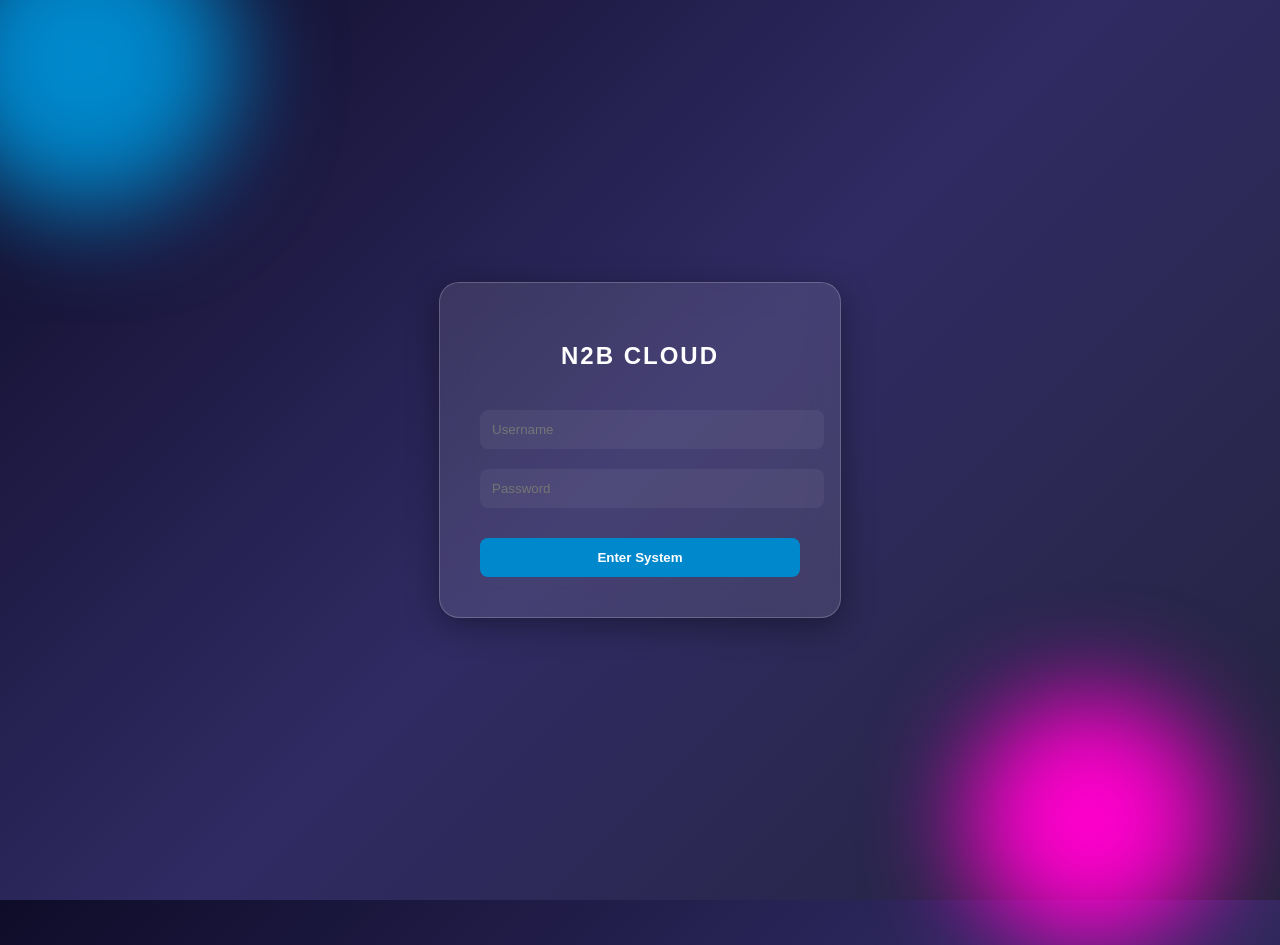
<file: public/login.html>
<!DOCTYPE html>
<html lang="en">
<head>
    <meta charset="UTF-8">
    <meta name="viewport" content="width=device-width, initial-scale=1.0">
    <title>Login | N2B Cloud</title>
    <link rel="stylesheet" href="https://cdnjs.cloudflare.com/ajax/libs/animate.css/4.1.1/animate.min.css"/>
    <style>
        :root {
            --primary: #0088cc;
            --glass: rgba(255, 255, 255, 0.1);
        }
        body {
            margin: 0;
            height: 100vh;
            display: flex;
            justify-content: center;
            align-items: center;
            background: linear-gradient(135deg, #0f0c29, #302b63, #24243e);
            font-family: 'Segoe UI', sans-serif;
            overflow: hidden;
        }
        /* Floating background shapes */
        .shape {
            position: absolute;
            filter: blur(50px);
            z-index: 0;
            border-radius: 50%;
        }
        .s1 { width: 300px; height: 300px; background: var(--primary); top: -10%; left: -5%; }
        .s2 { width: 250px; height: 250px; background: #ff00cc; bottom: -5%; right: 5%; }

        .login-card {
            background: var(--glass);
            backdrop-filter: blur(15px);
            border: 1px solid rgba(255,255,255,0.2);
            padding: 40px;
            border-radius: 20px;
            width: 320px;
            text-align: center;
            z-index: 10;
            box-shadow: 0 8px 32px 0 rgba(0, 0, 0, 0.37);
        }
        h2 { color: white; margin-bottom: 30px; letter-spacing: 2px; }
        input {
            width: 100%;
            padding: 12px;
            margin: 10px 0;
            border-radius: 8px;
            border: none;
            background: rgba(255,255,255,0.05);
            color: white;
            outline: none;
            transition: 0.3s;
        }
        input:focus { background: rgba(255,255,255,0.15); box-shadow: 0 0 10px var(--primary); }
        button {
            width: 100%;
            padding: 12px;
            margin-top: 20px;
            border: none;
            border-radius: 8px;
            background: var(--primary);
            color: white;
            font-weight: bold;
            cursor: pointer;
            transition: 0.3s ease;
        }
        button:hover { transform: translateY(-3px); box-shadow: 0 5px 15px rgba(0,136,204,0.4); }
        .error { color: #ff4d4d; font-size: 13px; margin-top: 10px; display: none; }
    </style>
</head>
<body>

    <div class="shape s1 animate__animated animate__pulse animate__infinite"></div>
    <div class="shape s2 animate__animated animate__pulse animate__infinite"></div>

    <div class="login-card animate__animated animate__fadeInDown">
        <h2>N2B CLOUD</h2>
        <input type="text" id="username" placeholder="Username">
        <input type="password" id="password" placeholder="Password">
        <button onclick="login()">Enter System</button>
        <p id="errorMsg" class="error">Invalid login details!</p>
    </div>

    <script>
        async function login() {
            const user = document.getElementById('username').value;
            const pass = document.getElementById('password').value;
            const error = document.getElementById('errorMsg');

            const response = await fetch('/api/login', {
                method: 'POST',
                headers: {'Content-Type': 'application/json'},
                body: JSON.stringify({ username: user, password: pass })
            });

            const data = await response.json();
            if(data.success) {
                // Store user plan and name in session
                sessionStorage.setItem('userData', JSON.stringify(data));
                window.location.href = 'index.html';
            } else {
                error.style.display = 'block';
                error.classList.add('animate__animated', 'animate__headShake');
                setTimeout(() => error.classList.remove('animate__headShake'), 500);
            }
        }
      async function uploadVideo() {
    const file = document.getElementById('videoInput').files[0];
    const bar = document.getElementById('barFill');
    const progContainer = document.getElementById('progContainer');
    const progText = document.getElementById('progText');

    if (!file) return;

    progContainer.style.display = 'block';
    
    // Using XMLHttpRequest instead of Fetch to track progress percentage
    const xhr = new XMLHttpRequest();
    const formData = new FormData();
    formData.append('video', file);
    formData.append('username', JSON.parse(sessionStorage.getItem('userData')).username);

    xhr.upload.addEventListener('progress', (e) => {
        if (e.lengthComputable) {
            const percent = Math.round((e.loaded / e.total) * 100);
            bar.style.width = percent + '%';
            progText.textContent = `Uploading: ${percent}%`;
        }
    });

    xhr.onreadystatechange = () => {
        if (xhr.readyState === 4 && xhr.status === 200) {
            const res = JSON.parse(xhr.responseText);
            if(res.success) {
                alert("Upload Complete!");
                location.reload(); // Refresh to see history
            } else {
                alert("Error: " + res.error);
            }
        }
    };

    xhr.open('POST', '/api/upload', true);
    xhr.send(formData);
}
    </script>
</body>
</html>
</file>
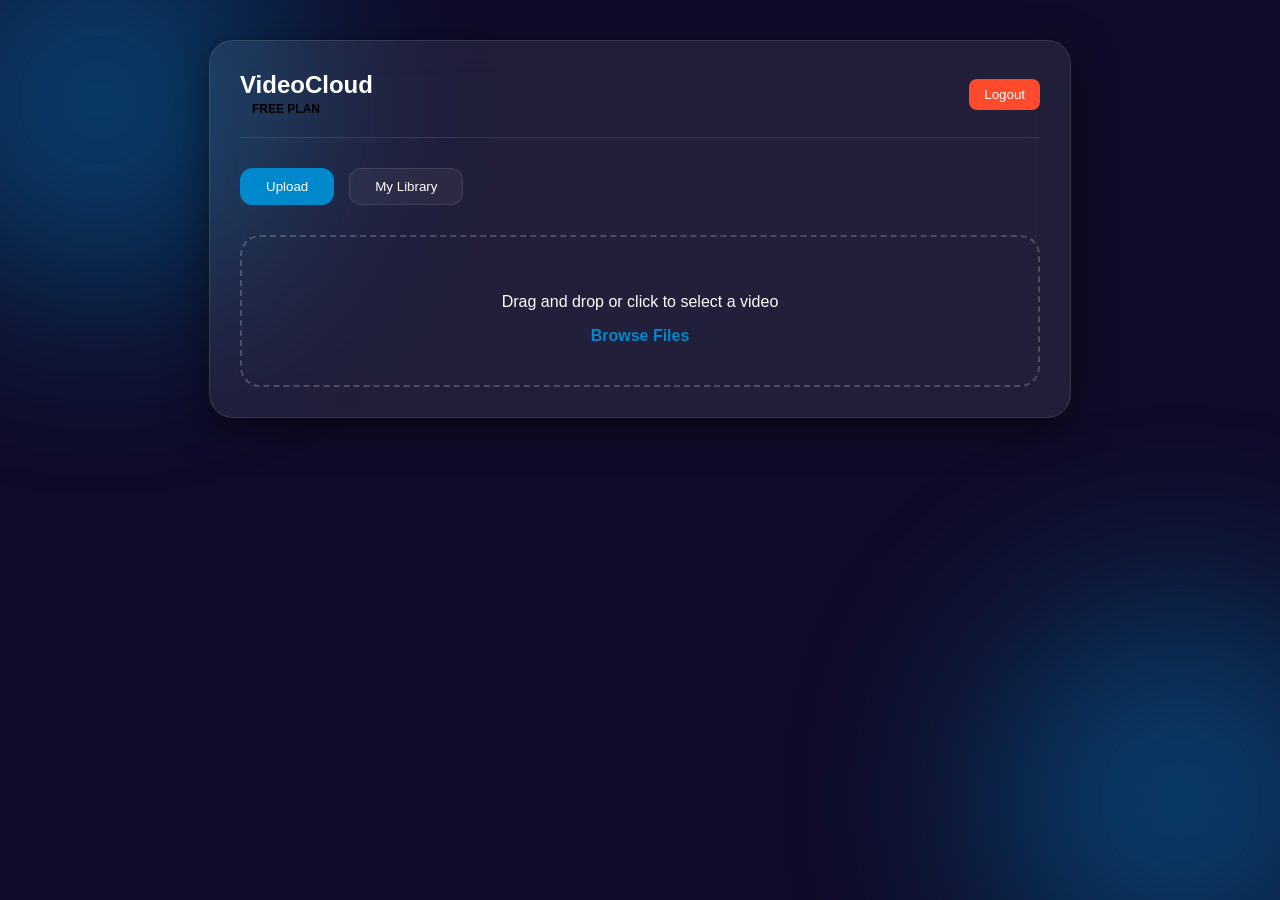
<file: public/player.html>
<!DOCTYPE html>
<html lang="en">
<head>
    <meta charset="UTF-8">
    <meta name="viewport" content="width=device-width, initial-scale=1.0">
    <title>Playing Video - VideoCloud</title>
    <link rel="stylesheet" href="https://cdnjs.cloudflare.com/ajax/libs/animate.css/4.1.1/animate.min.css"/>
    <style>
        body {
            margin: 0;
            background: #0f0c29;
            color: white;
            font-family: 'Segoe UI', sans-serif;
            display: flex;
            justify-content: center;
            align-items: center;
            min-height: 100vh;
        }

        .player-container {
            width: 90%;
            max-width: 1000px;
            background: rgba(255, 255, 255, 0.05);
            padding: 20px;
            border-radius: 20px;
            backdrop-filter: blur(10px);
            border: 1px solid rgba(255,255,255,0.1);
        }

        video {
            width: 100%;
            border-radius: 12px;
            box-shadow: 0 10px 30px rgba(0,0,0,0.5);
            background: black;
        }

        .controls-row {
            display: flex;
            justify-content: space-between;
            align-items: center;
            margin-top: 20px;
        }

        .btn {
            padding: 12px 25px;
            border-radius: 8px;
            border: none;
            cursor: pointer;
            font-weight: bold;
            transition: 0.3s;
            text-decoration: none;
            display: inline-block;
        }

        .btn-back { background: rgba(255,255,255,0.1); color: white; }
        .btn-download { background: #0088cc; color: white; }
        .btn:hover { opacity: 0.8; transform: translateY(-2px); }

        h2 { margin: 10px 0; font-size: 1.2rem; opacity: 0.9; }
    </style>
</head>
<body>

    <div class="player-container animate__animated animate__fadeIn">
        <video id="videoPlayer" controls autoplay>
            <source id="videoSource" type="video/mp4">
            Your browser does not support the video tag.
        </video>

        <h2 id="videoTitle">Loading video...</h2>

        <div class="controls-row">
            <a href="index.html" class="btn btn-back">← Back to Library</a>
            <a id="downloadBtn" href="#" download class="btn btn-download">Download Video</a>
        </div>
    </div>

    <script>
        // Get the file_id from the URL ?id=...
        const urlParams = new URLSearchParams(window.location.search);
        const fileId = urlParams.get('id');
        const fileName = urlParams.get('name') || "Video File";

        if (fileId) {
            const streamUrl = `/stream/${fileId}`;
            
            // Set Player Source
            document.getElementById('videoSource').src = streamUrl;
            document.getElementById('videoPlayer').load();
            
            // Set Title and Download Link
            document.getElementById('videoTitle').textContent = decodeURIComponent(fileName);
            const dlBtn = document.getElementById('downloadBtn');
            dlBtn.href = streamUrl;
            dlBtn.setAttribute('download', fileName);
        } else {
            alert("No Video ID found!");
            window.location.href = 'index.html';
        }
    </script>
</body>
</html>
</file>
